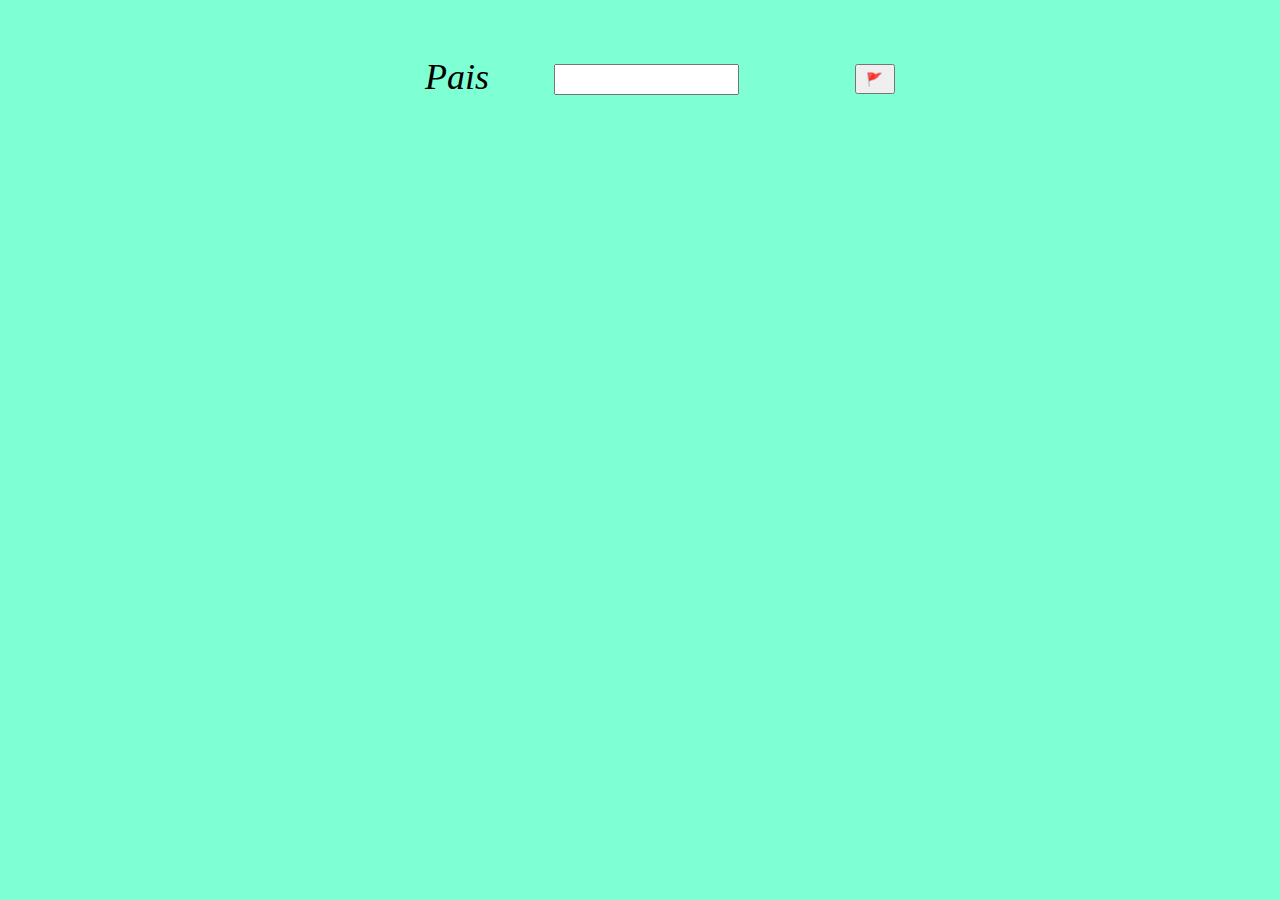
<file: ex001-testando se a pessoa e brasileira ou estrangeira com inteface html/index.html>
<!DOCTYPE html>
<html lang="pt-br">
<head>
    <meta charset="UTF-8">
    <meta http-equiv="X-UA-Compatible" content="IE=edge">
    <meta name="viewport" content="width=device-width, initial-scale=1.0">
    <title>ex011</title>
    <link rel="stylesheet" href="estilos.css">
</head>
<body>
    <div id="area">
        <label id="pais">Pais</label>
        <input id="caixa" type="text" >
        <input id="botao"type="button" value="🚩">
        <h1 id="res"></h1>
        <script src="index.js"></script>
    </div>
</body>
</html>
</file>
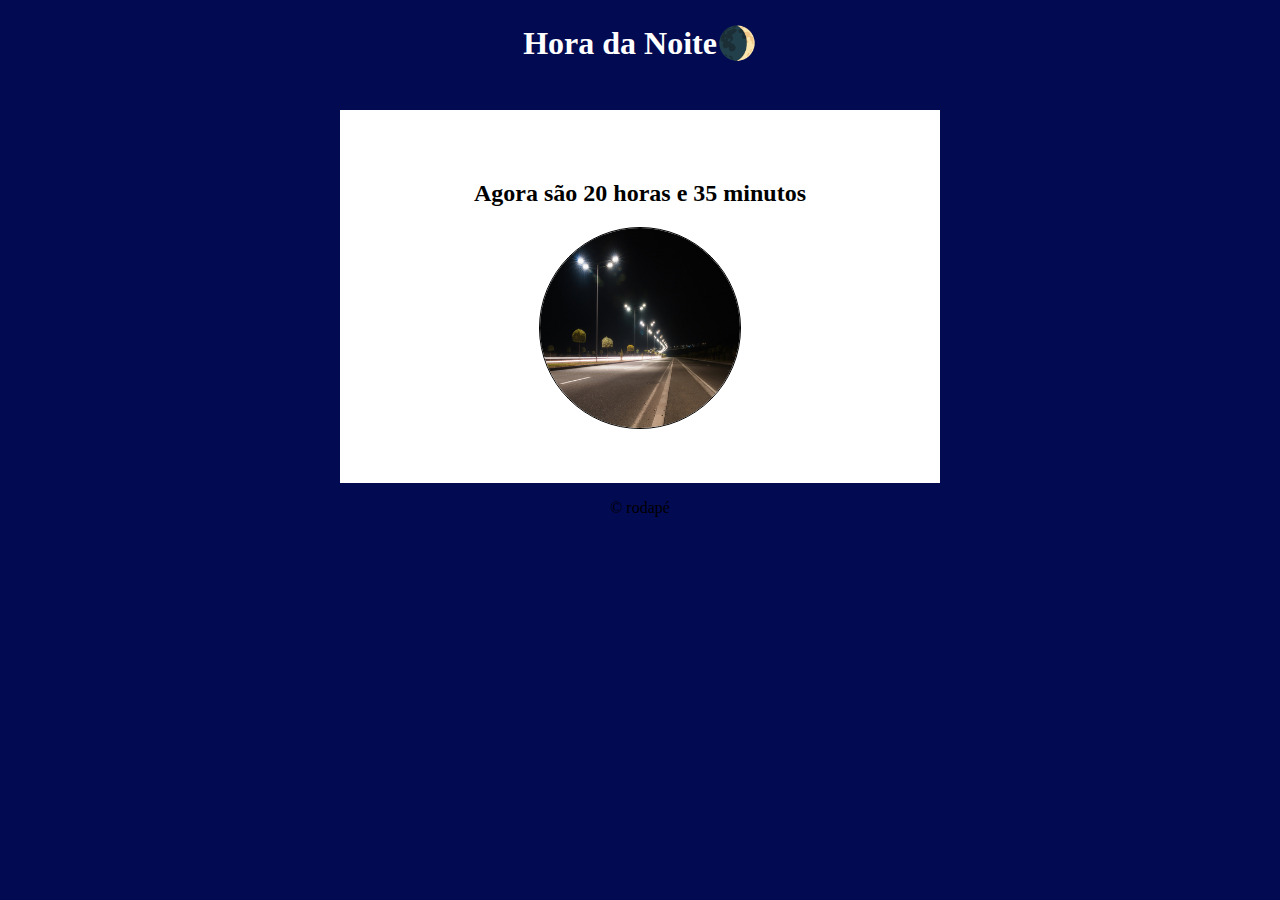
<file: ex002-interface muda de acordo com as horas/index.html>
<!DOCTYPE html>
<html lang="pt-br">
<head>
    <meta charset="UTF-8">
    <meta http-equiv="X-UA-Compatible" content="IE=edge">
    <meta name="viewport" content="width=device-width, initial-scale=1.0">
    <title>ex002</title>
    <link rel="stylesheet" href="estilo.css">
</head>
<body>
    <header>
        <h1 id="cabesalho">Hora do Dia</h1>
    </header>
    <section>
        <h2 id="hora">Agora são 14 horas</h2>
        <img id="imagem" src="imgs/dia.jpg" alt="dia">
    </section>
    <footer>
        <p id="rodape">&copy; rodapé</p>
    </footer>
    <script src="index.js"></script>
</body>
</html>
</file>
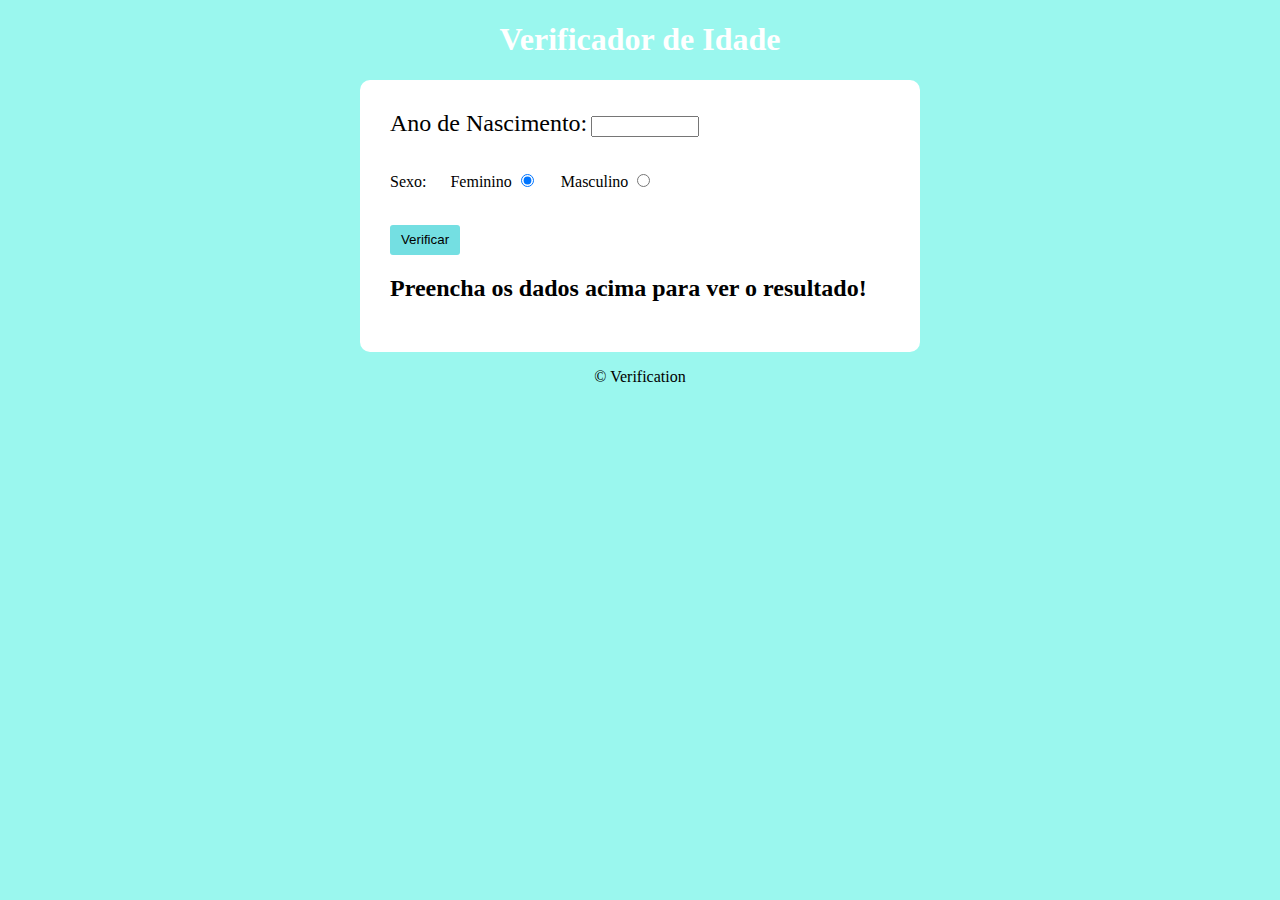
<file: ex003-analizador de idade/index.html>
<!DOCTYPE html>
<html lang="pt-br">
<head>
    <meta charset="UTF-8">
    <meta http-equiv="X-UA-Compatible" content="IE=edge">
    <meta name="viewport" content="width=device-width, initial-scale=1.0">
    <title>ex003</title>
    <link rel="stylesheet" href="estilo.css">
</head>
<body>
    <header>
        <h1>Verificador de Idade</h1>
    </header>
    <section>
        <label>Ano de Nascimento:</label>
        <input id="data" type="number"><br><br>
        <p>Sexo:
            <label class="labelesp">Feminino</label>
            <input type="radio" name="rad" id="fem" value="mulher" checked>
            <label class="labelesp">Masculino</label>
            <input type="radio" name="rad" id="mas" value="homem"><br><br>
        </p>
        <input id="botao" type="button" value="Verificar"><br>
        <div>
            <h2 id="resposta">Preencha os dados  acima para ver o resultado!</h2>
        </div>
        <div id="resul">
            
        </div>
    </section>
    <footer>
        <p>&copy; Verification</p>
    </footer>
    <script src="index.js"></script>
</body>
</html>
</file>
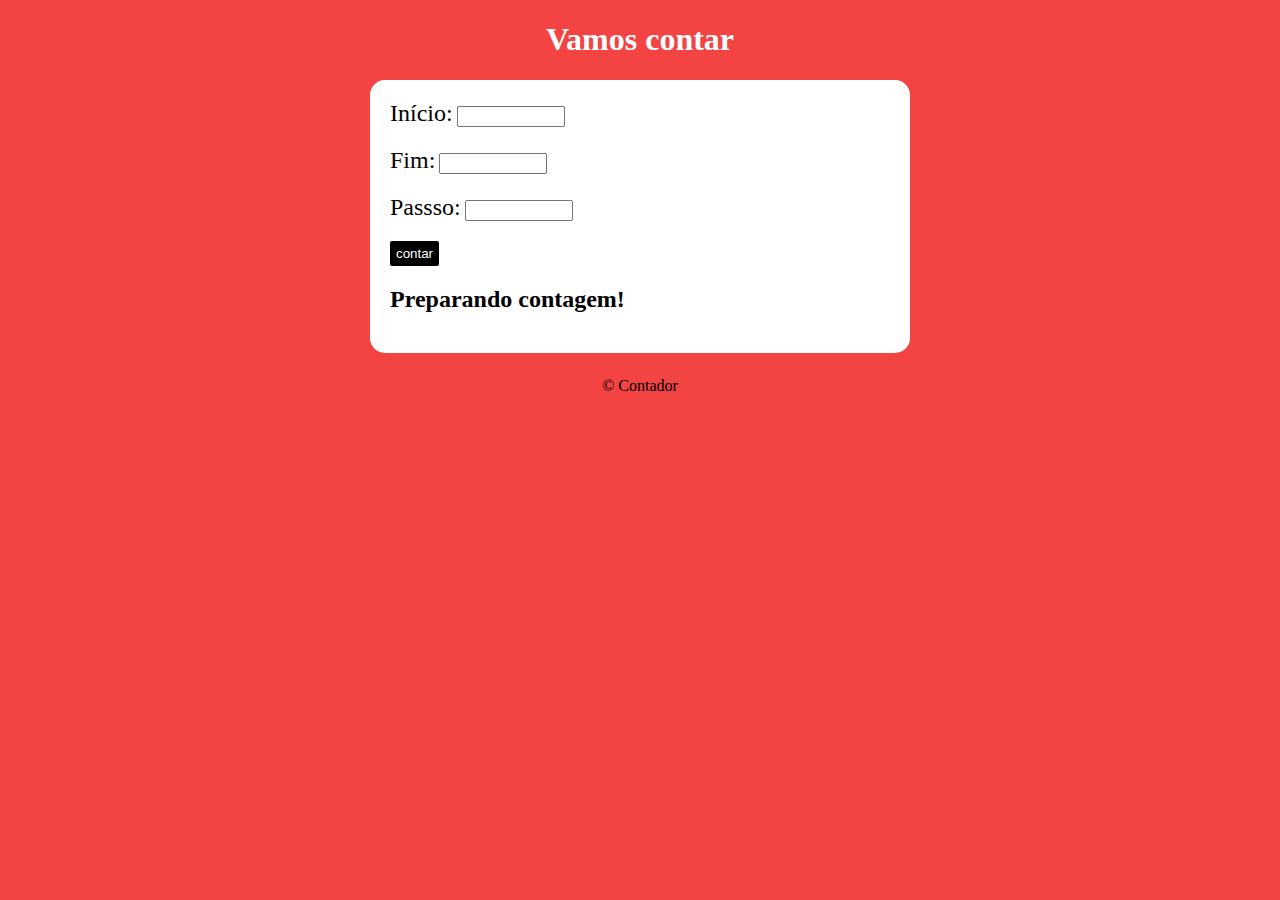
<file: ex004 - contador/index.html>
<!DOCTYPE html>
<html lang="pt-br">
<head>
    <meta charset="UTF-8">
    <meta http-equiv="X-UA-Compatible" content="IE=edge">
    <meta name="viewport" content="width=device-width, initial-scale=1.0">
    <title>Document</title>
    <link rel="stylesheet" href="estilo.css">
</head>
<body>
    <header>
        <h1>Vamos contar</h1>
    </header>
    <main id="caixas">
        <label>Início:</label>
        <input type="number" id="inicio" class="caixa"><br>
        <label>Fim:</label>
        <input type="number" id="fim" class="caixa"><br>
        <label>Passso:</label>
        <input type="number" id="passo" class="caixa"><br>
        <input type="button" id="botao" value="contar">
        <div id="preparando_contagem">
            <h2 id="h2">Preparando contagem!</h2>
        </div>
    </main>
    <footer id="rodape">
        <P>&copy; Contador</P>
    </footer>
    <script src="index.js"></script>
</body>
</html>
</file>
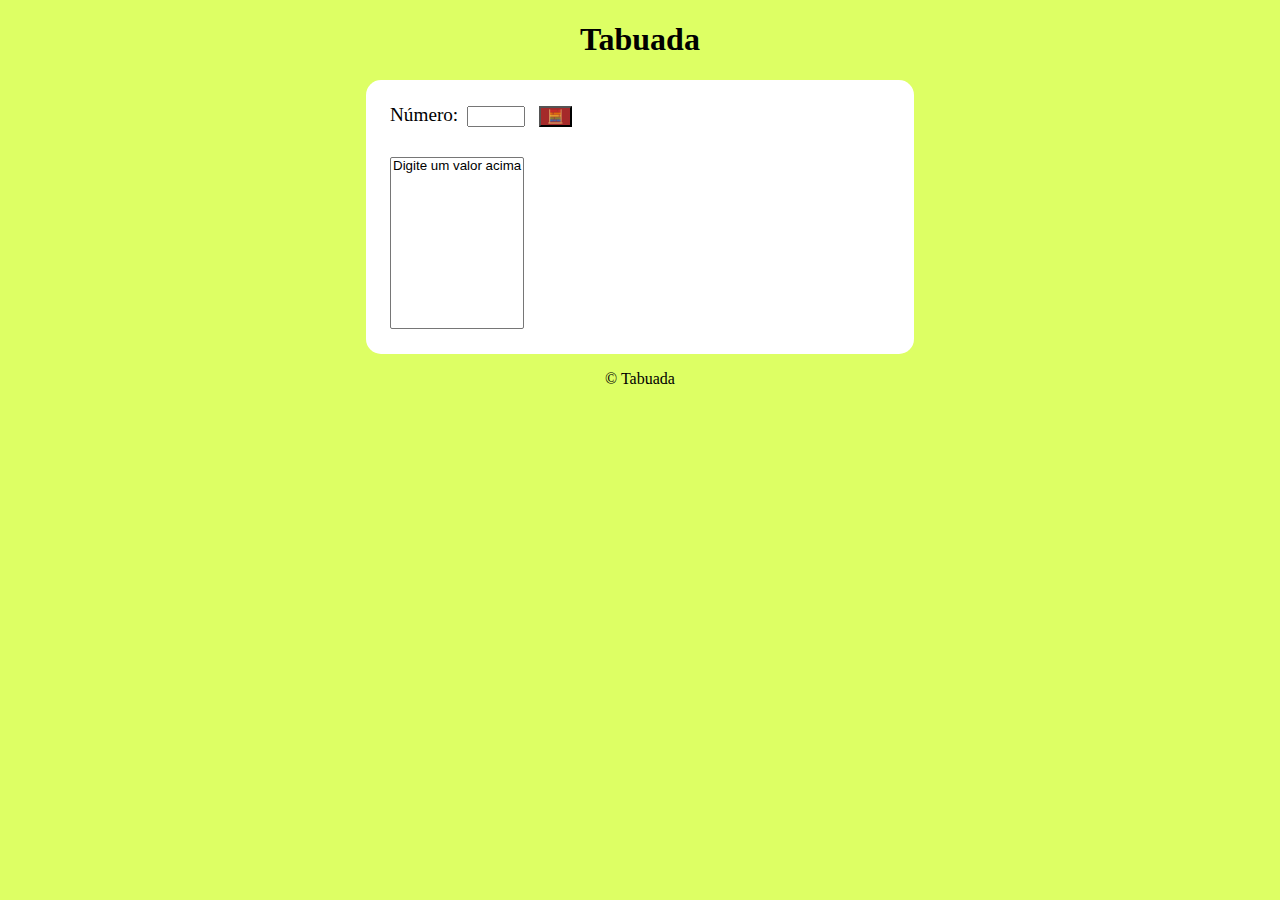
<file: ex005 - tabuada/index.html>
<!DOCTYPE html>
<html lang="pt-br">
<head>
    <meta charset="UTF-8">
    <meta http-equiv="X-UA-Compatible" content="IE=edge">
    <meta name="viewport" content="width=device-width, initial-scale=1.0">
    <title>Document</title>
    <link rel="stylesheet" href="estilo.css">
</head>
<body>
    <header>
        <h1>Tabuada</h1>
    </header>
    <main>
        <label>Número:</label>
        <input id="numero" type="number">
        <input type="button" id="botao" value="🧮">
        <div id="div">
            <select id="select" size="10" >
                <option>Digite um valor acima</option>
            </select>
        </div>
    </main>
    <footer>
        <p>&copy; Tabuada</p>
    </footer>
    <script src="index.js"></script>
</body>
</html>
</file>
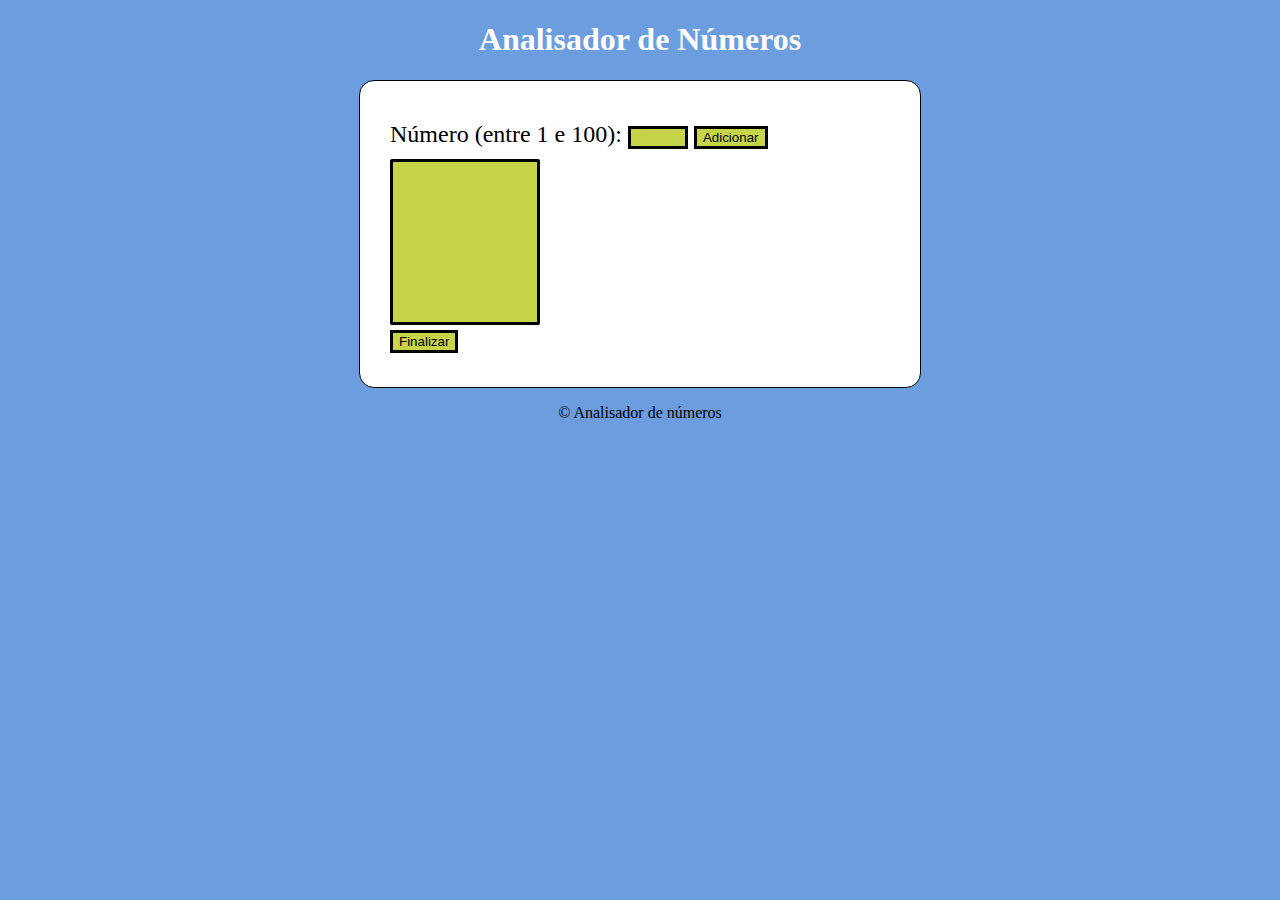
<file: ex006 - analizador de numeros AINDA NÃO CONCLUIDO/endex.html>
<!DOCTYPE html>
<html lang="pt-br">
<head>
    <meta charset="UTF-8">
    <meta http-equiv="X-UA-Compatible" content="IE=edge">
    <meta name="viewport" content="width=device-width, initial-scale=1.0">
    <title>Document</title>
    <link rel="stylesheet" href="estilo.css">
</head>
<body>
    <header>
        <h1>Analisador de Números</h1>
    </header>
    <main id="maim">
        <p id="p">Número (entre 1 e 100): 
            <input type="number" id="numero"> 
            <input type="button" id="botao" value="Adicionar"> 
        </p>
        <select id="select" size="10">
        </select><br>
        <input type="button" value="Finalizar" id="botao1">
    </main>
    <footer>
        <p>&copy; Analisador de números</p>
    </footer>
    <script src="index.js"></script>
</body>
</html>
</file>
<file: ex001-testando se a pessoa e brasileira ou estrangeira com inteface html/estilos.css>
body{
    background-color: aquamarine;

}
#area{
    margin: 56px 33%;
    position: relative;
}
#pais{
    font-size: 36px;
    font-style: italic;
}
#caixa{
    height: 25px;
    position: absolute;
    top: 20%;
    left: 30%;
}
#botao{
    position: absolute;
    top: 20%;
    left: 100%;
    width: 40px;
    height: 30px;
    
}
#res{
    color: rgb(187, 108, 5);
    margin: 30px 0 0 7px;
}
</file>
<file: ex002-interface muda de acordo com as horas/estilo.css>
body{
    text-align: center;
    background-color: rgb(119, 217, 255);
}
#cabesalho{
    margin: 24px 0 48px 0;
    color: #fff;
}
section{
    width: 500px;
    padding: 50px;
    margin: auto;
    background-color: #fff;
}
#hora{
    
}
#imagem{
    width: 200px;
    height: 200px;
    border: 1px solid;
    border-radius: 100%;
}
</file>
<file: ex003-analizador de idade/estilo.css>
body{
    background-color: rgba(17, 235, 216, 0.425);
    text-align: center;
}
h1{
    color: #fff;
}
section{
    text-align: left;
    background-color: #fff;
    width: 500px;
    padding: 30px;
    margin: auto;
    border-radius: 10px;
}
label{
    font-size: 24px;
}
#data{
    width: 100px;
}
#botao{
    width: 70px;
    height: 30px;
    background-color: rgb(116, 223, 226);
    border: #fff;
    border-radius: 3px;

}
.labelesp{
    font-size: 16px;
    margin-left: 20px;
}
#imagem{
    margin-top: 16px;
    width: 500px;
    height: 400px;
    border-radius: 10px;
}
</file>
<file: ex004 - contador/estilo.css>
body{
    background-color: rgb(243, 67, 67);
}
header{
    text-align: center;
    color: white;
}
#caixas{
    background-color: white;
    width: 500px;
    margin: auto;
    padding: 20px;
    border-radius: 15px;
}
label{
    font-size: 24px;
}
.caixa{
    width: 100px;
    margin-bottom: 20px;
}
#botao{
    height: 25px;
    background-color: black;
    color: white;
    border: white;
    border-radius: 2px;
}
#rodape{
    text-align: center;
    padding-top: 8px;
}
.vermelho{
    color: red;
}
.azul{
    color: rgb(0, 255, 115);
}
.negrito_p{
    font-size: 16px;
    font-weight: bold;
    
}
</file>
<file: ex005 - tabuada/estilo.css>
body{
    background-color: rgb(221, 255, 100);
}
header{
    text-align: center;
}
main{
    background-color: white;
    width: 500px;
    margin: auto;
    padding: 24px;
    border-radius: 15px;
}
label{
    font-size: larger;
}
#numero{
    width: 50px;
    margin-left: 5px;
}
#botao{
margin-left: 10px;
background-color: brown;
}
#div{
    padding-top: 30px;
}
footer{
    text-align: center;
    color: black;
}
</file>
<file: ex006 - analizador de numeros AINDA NÃO CONCLUIDO/estilo.css>
body{
    background-color: rgb(107, 157, 223);

}
header{
    text-align: center;
    color: white;
}
main{
    background-color: white;
    width: 500px;
    border-radius: 15px;
    padding: 30px;
    margin: auto;
    border: solid 1px;
}
#p{
    font-size: 24px;
    margin: 0;
    padding: 10px 0;
}
#numero{
    width: 50px;
    border: solid;
    background-color: rgb(198, 212, 72);
    
}
#botao{
    background-color: rgb(198, 212, 72);
    border: solid;
}
#select{
    background-color: rgb(198, 212, 72);
    border: solid;
    width: 150px;
}
#botao1{
    background-color: rgb(198, 212, 72);
    border: solid;
    margin: 4px 0;

}
footer{
    text-align: center;
}
.div{
    background-color: rgb(218, 218, 255);
}
#resul{
    background-color: white;
    font-size: 20px;
    line-height: 40px;
}
</file>
